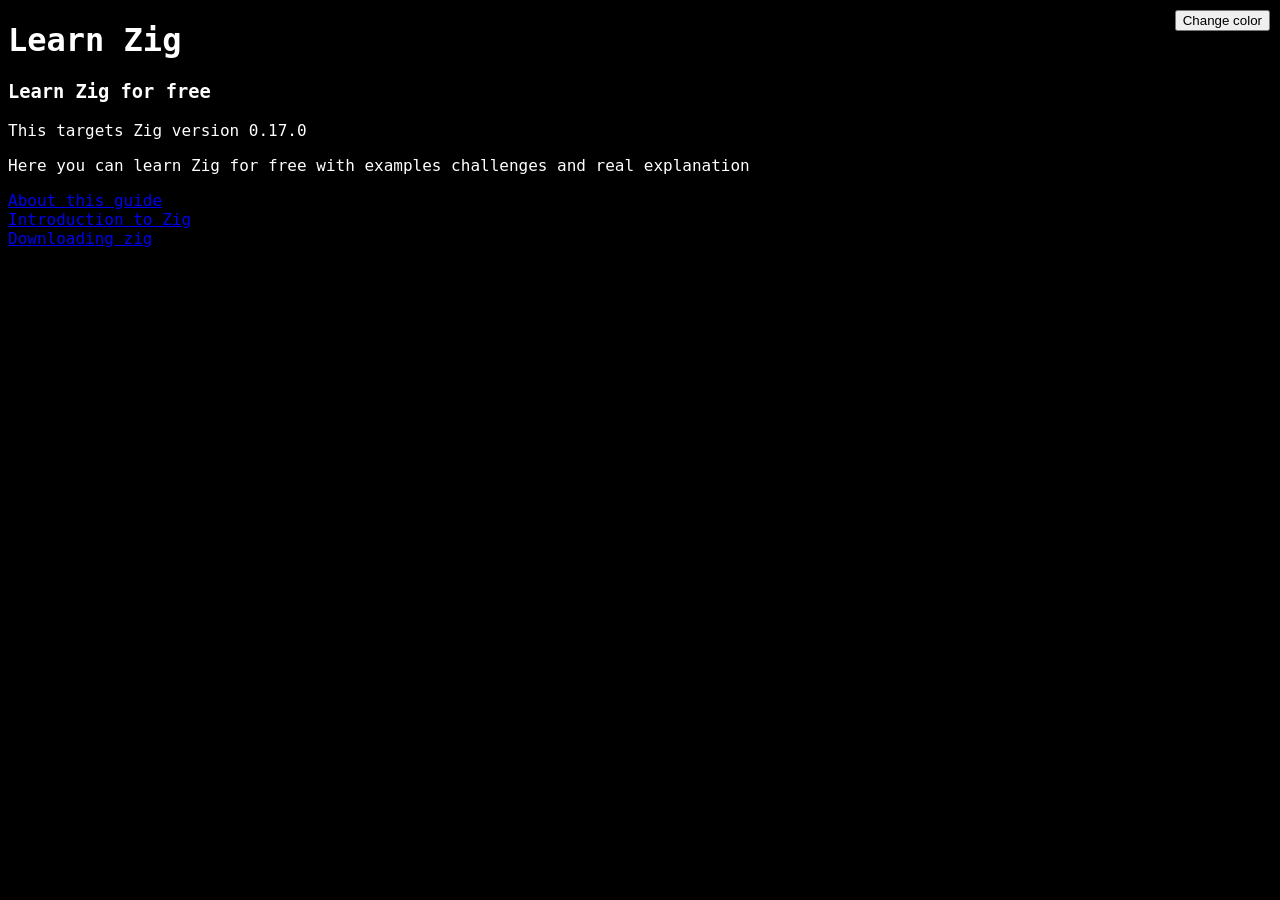
<file: html/index.html>
<!DOCTYPE html>
<html lang="en">
<head>
    <meta charset="UTF-8">
    <meta name="viewport" content="width=device-width, initial-scale=1.0">
    <title>Learn zig for free</title>
    <link rel="stylesheet" href="styles.css">
</head>

<body>
    <h1>Learn Zig</h1>
  <h3>Learn Zig for free</h3>
  <p>This targets Zig version 0.17.0</p>
  <p>Here you can learn Zig for free with examples challenges and real explanation</p>
  
  <a href="about_these_tutorials2.html">About this guide</a> <br>
  <a href="zig_intro3.html">Introduction to Zig</a> <br>
    <a href="downloading4.html">Downloading zig</a>
    
  <button id="change-color">Change color</button>
  
  <noscript>
    <p id="top-down">Javascript disabled some features might not be available</p>
  </noscript>
  
  <script src="switch-color.js"></script>
  
</body>
</html>
</file>
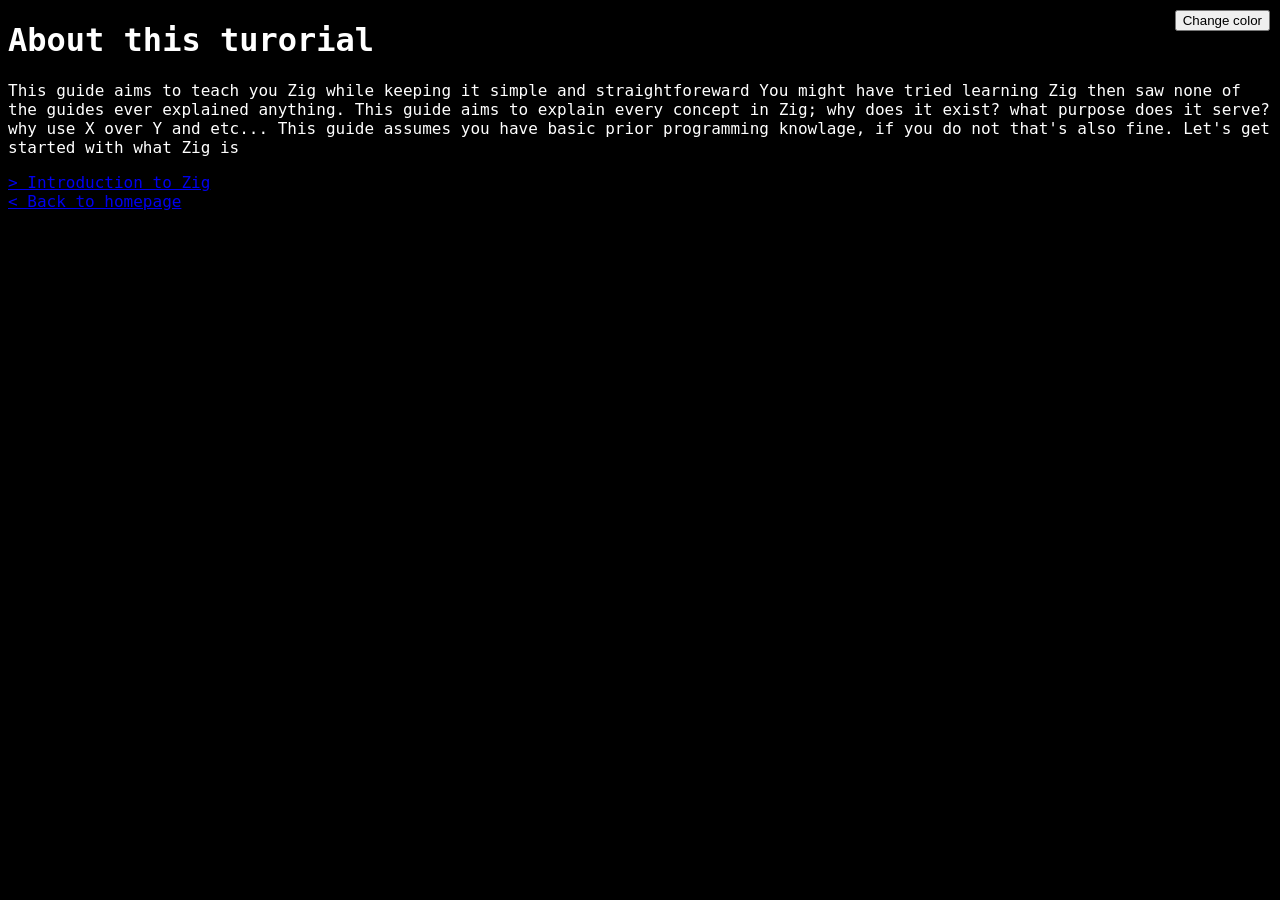
<file: html/about_these_tutorials2.html>
<!DOCTYPE html>
<html lang="en">
<head>
    <meta charset="UTF-8">
    <meta name="viewport" content="width=device-width, initial-scale=1.0">
    <title>Learn zig for free</title>
    <link rel="stylesheet" href="styles.css">
</head>

<body>
    <h1>About this turorial</h1>
  <p>This guide aims to teach you Zig while keeping it simple and straightforeward
      You might have tried learning Zig then saw none of the guides ever explained anything.
       This guide aims to explain every concept in Zig; why does it exist? what purpose does it serve? why use X over Y and etc...
      This guide assumes you have basic prior programming knowlage, if you do not that's also fine.
      Let's get started with what Zig is
  </p>
  
    <a href="zig_intro3.html">> Introduction to Zig</a> <br>
  <a href="index.html">< Back to homepage</a>
  
  <button id="change-color">Change color</button>
  
  <noscript>
    <p id="top-down">Javascript disabled some features might not be available</p>
  </noscript>
  
  <script src="switch-color.js"></script>
  
</body>
</html>
</file>
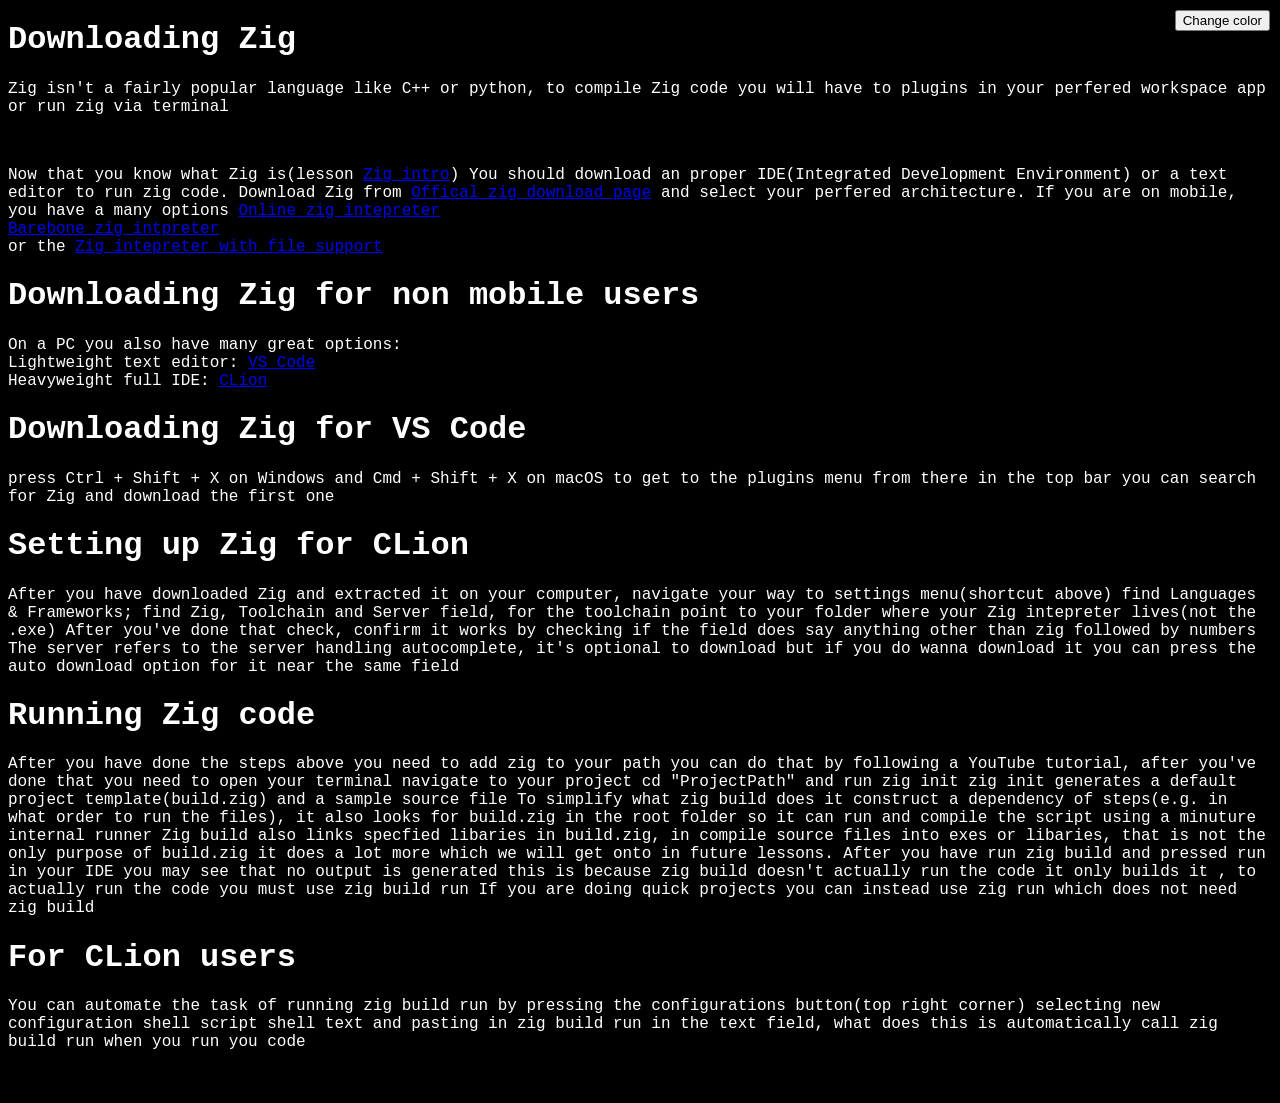
<file: html/downloading4.html>
<!DOCTYPE html>
<html lang="en">
<head>
    <meta charset="UTF-8">
    <meta name="viewport" content="width=device-width, initial-scale=1.0">
    <title>Learn zig for free</title>
    <link rel="stylesheet" href="styles.css">
</head>

<body>
  <h1>Downloading Zig</h1>
    
   <p>Zig isn't a fairly popular language like C++ or python, to compile Zig code you will have to plugins in your perfered workspace app or run zig via terminal</p>
    <br>
    
  <p>Now that you know what Zig is(lesson <a href="zig_intro3.html">Zig intro</a>)
      You should download an proper IDE(Integrated Development Environment) or a text editor to run zig code.
      Download Zig from <a href="https://ziglang.org/download/">Offical zig download page</a> and select your perfered architecture.
      If you are on mobile, you have a many options <a href="https://zig-play.dev">Online zig intepreter</a> <br>
      <a href="https://online-zig.netlify.app">Barebone zig intpreter</a> <br>
      or the <a href="https://github.com/TheonlyOneByC/online-zig/blob/main/instructions.txt">Zig intepreter with file support</a>
  </p>
      
    <h1>Downloading Zig for non mobile users</h1>
    <p>On a PC you also have many great options: <br>
        Lightweight text editor: <a href="https://code.visualstudio.com/">VS Code</a> <br>
        Heavyweight full IDE: <a href="https://www.jetbrains.com/clion/">CLion</a>
    </p>
    
    <h1>Downloading Zig for VS Code</h1>
    <p>press Ctrl + Shift + X on Windows and Cmd + Shift + X on macOS to get to the plugins menu from there in the top bar you can search for Zig and download the first one</p>
  <button id="change-color">Change color</button>
  
    <h1>Setting up Zig for CLion</h1>
    <p>After you have downloaded Zig and extracted it on your computer, navigate your way to settings menu(shortcut above) find Languages & Frameworks; find Zig, Toolchain and Server field, for the toolchain point to your folder where your Zig intepreter lives(not the .exe)

After you've done that check, confirm it works by checking if the field does say anything other than zig followed by numbers

The server refers to the server handling autocomplete, it's optional to download but if you do wanna download it you can press the auto download option for it near the same field</p>
    
    <h1>Running Zig code</h1>
    <p>After you have done the steps above you need to add zig to your path you can do that by following a YouTube tutorial, after you've done that you need to open your terminal navigate to your project cd "ProjectPath" and run zig init

zig init generates a default project template(build.zig) and a sample source file

To simplify what zig build does it construct a dependency of steps(e.g. in what order to run the files), it also looks for build.zig in the root folder so it can run and compile the script using a minuture internal runner

Zig build also links specfied libaries in build.zig, in compile source files into exes or libaries, that is not the only purpose of build.zig it does a lot more which we will get onto in future lessons.

After you have run zig build and pressed run in your IDE you may see that no output is generated this is because zig build doesn't actually run the code it only builds it , to actually run the code you must use zig build run

If you are doing quick projects you can instead use zig run which does not need zig build</p>
    
    <h1>For CLion users</h1>
    <p>You can automate the task of running zig build run by pressing the configurations button(top right corner) selecting new configuration shell script shell text and pasting in zig build run in the text field, what does this is automatically call zig build run when you run you code</p>
    
  <noscript>
    <p id="top-down">Javascript disabled some features might not be available</p>
  </noscript>
    
    
  <script src="switch-color.js"></script>
  
</body>
</html>
</file>
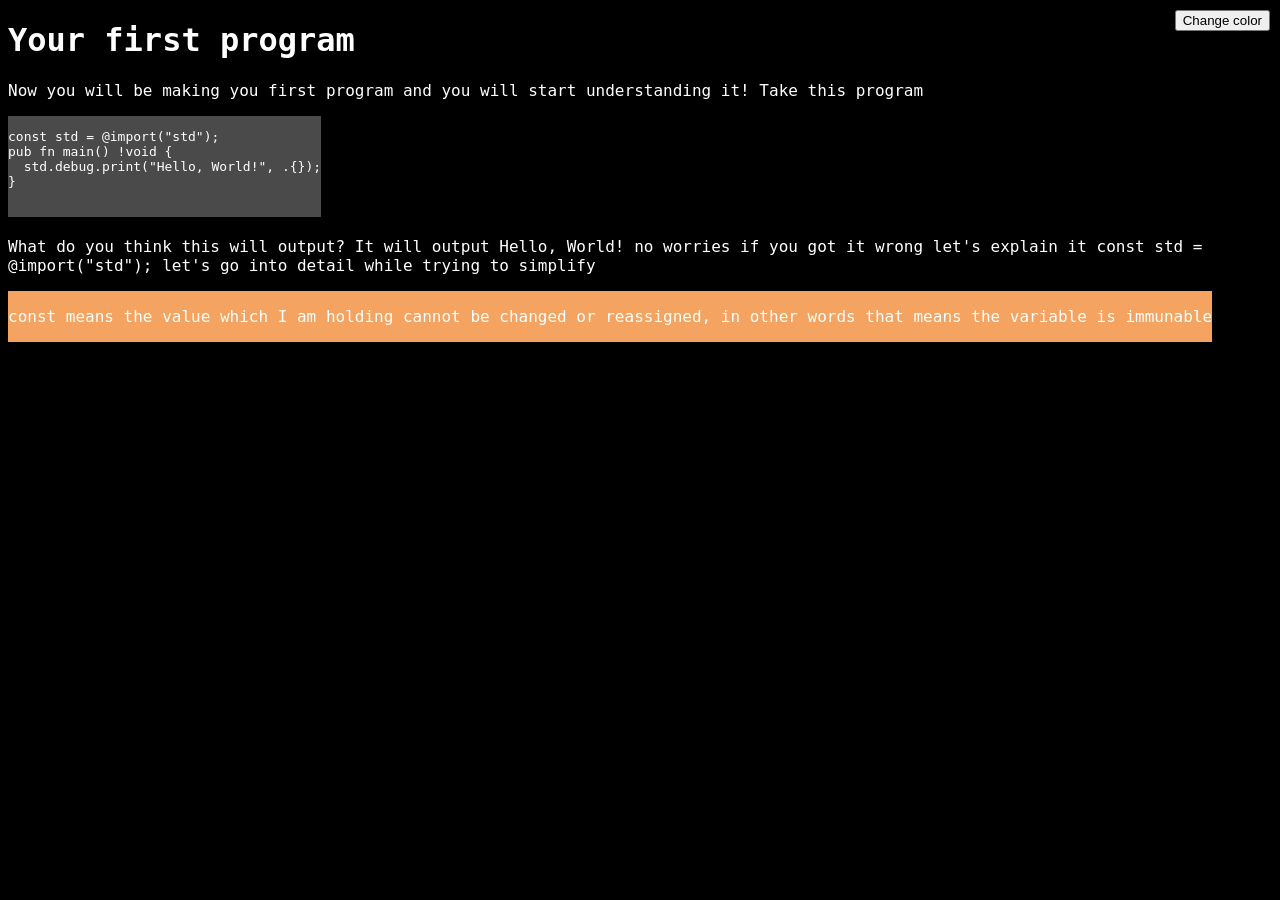
<file: html/first_program5.html>
<!DOCTYPE html>
<html lang="en">
<head>
    <meta charset="UTF-8">
    <meta name="viewport" content="width=device-width, initial-scale=1.0">
    <title>Learn zig for free</title>
    <link rel="stylesheet" href="styles.css">
</head>

<body>
  <h1>Your first program</h1>
  <p>Now you will be making you first program and you will start understanding it!
      Take this program</p>
    
    <div class="code">
        <pre>
const std = @import("std");
pub fn main() !void {
  std.debug.print("Hello, World!", .{});
}    
   </pre>
    </div>
    <p>What do you think this will output? It will output Hello, World! no worries if you got it wrong let's explain it
        const std = @import("std");
        let's go into detail while trying to simplify
    </p>
    <div class="explain">
        <p>const means the value which I am holding cannot be changed or reassigned, in other words that means the variable is immunable</p>
    </div>
  
  <button id="change-color">Change color</button>
  
  <noscript>
    <p id="top-down">Javascript disabled some features might not be available</p>
  </noscript>
  
  <script src="switch-color.js"></script>
  
</body>
</html>
</file>
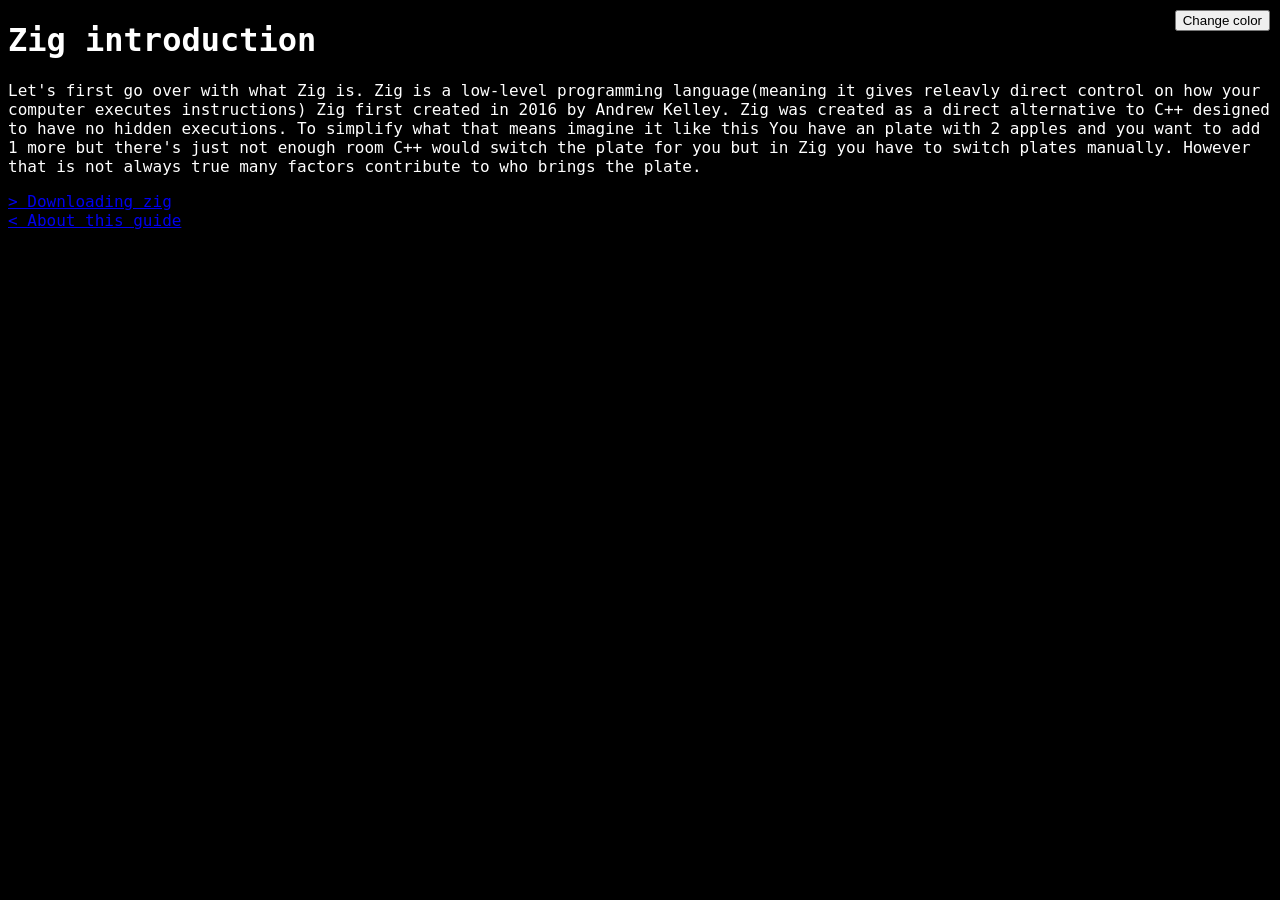
<file: html/zig_intro3.html>
<!DOCTYPE html>
<html lang="en">
<head>
    <meta charset="UTF-8">
    <meta name="viewport" content="width=device-width, initial-scale=1.0">
    <title>Learn zig for free</title>
    <link rel="stylesheet" href="styles.css">
</head>

<body>
  <h1>Zig introduction</h1>
  
  <p>Let's first go over with what Zig is. Zig is a low-level programming language(meaning it gives releavly direct control on how your computer executes instructions)
    Zig first created in 2016 by Andrew Kelley. Zig was created as a direct alternative to C++ designed to have no hidden executions. To simplify what that means imagine it like this
    You have an plate with 2 apples and you want to add 1 more but there's just not enough room
    C++ would switch the plate for you but in Zig you have to switch plates manually. However that is not always true many factors contribute to who brings the plate.
  </p>
  
    <a href="downloading4.html">> Downloading zig</a> <br>
  <a href="about_these_tutorials2.html">< About this guide</a>
  
  <button id="change-color">Change color</button>
  
  <noscript>
    <p id="top-down">Javascript disabled some features might not be available</p>
  </noscript>
      
  <script src="switch-color.js"></script>
  
</body>
</html>
</file>
<file: html/styles.css>
body {
  color: white;
  background-color: black;
  font-family: monospace, arial;
  overflow-wrap: anywhere;
}

#change-color {
    position: fixed;
    top: 10px;
    right: 10px;
    z-index: 9999;
}

#top-down {
  position: fixed;
  bottom: 10px;
  left: 10px;
}

pre {
    overflow-x: auto;
}

.code {
  display: inline-block;
  background-color: #4A4A4A;
  font-family: monospace, sans, arial;
}

.explain {
  display: inline-block;
  background-color: sandybrown;
  font-family: monospace, sans, arial;
}
</file>
